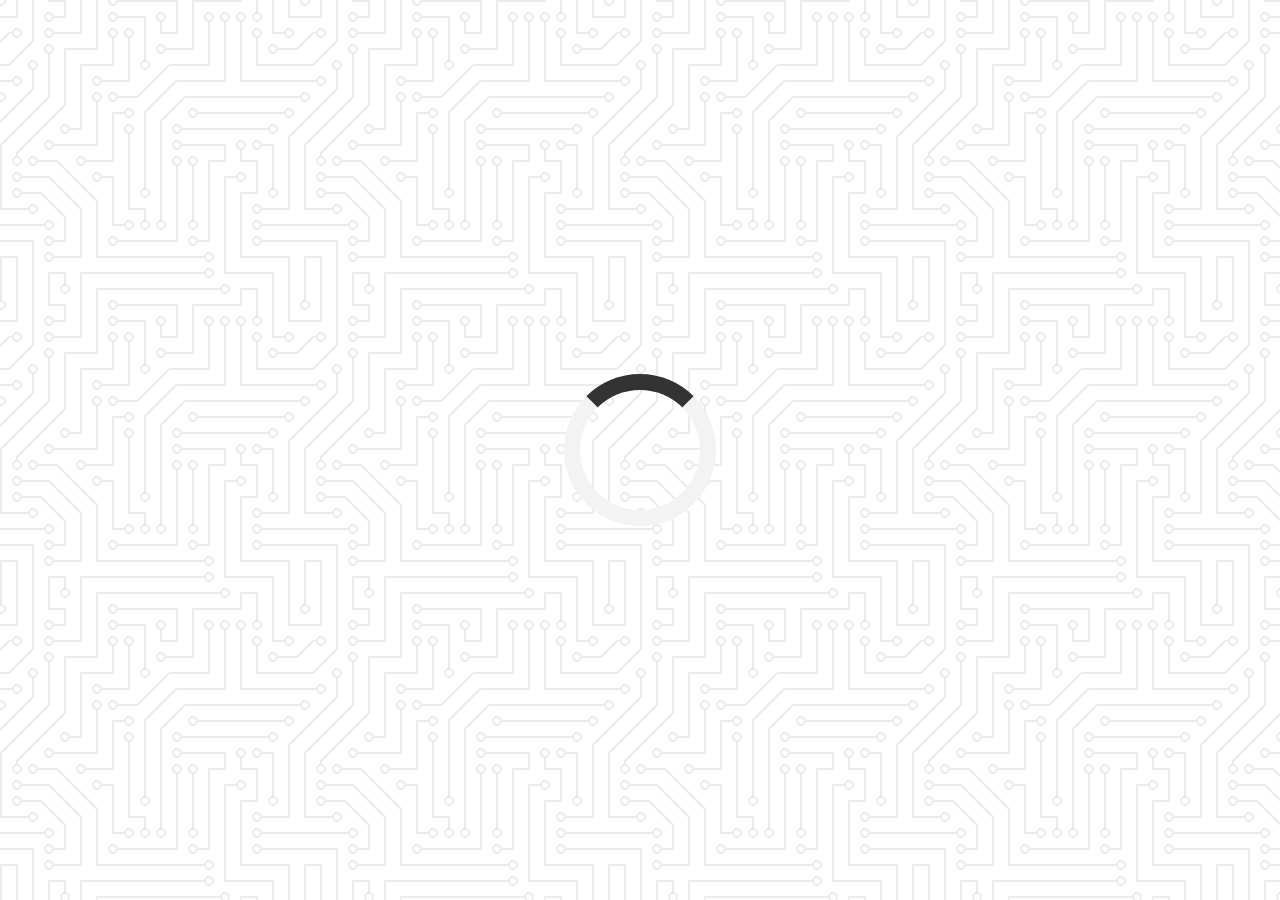
<file: QuoteGenerator/index.html>
<!DOCTYPE html>
<html lang="en">

<head>
    <meta charset="UTF-8">
    <meta http-equiv="X-UA-Compatible" content="IE=edge">
    <meta name="viewport" content="width=device-width, initial-scale=1.0">
    <title>Quote Generator</title>
    <link rel="icon" type="image/png" href="https://www.google.com/s2/favicons?domain=fontawesome.com">
    <link rel="stylesheet" href="https://cdnjs.cloudflare.com/ajax/libs/font-awesome/6.1.1/css/all.min.css"
        integrity="sha512-KfkfwYDsLkIlwQp6LFnl8zNdLGxu9YAA1QvwINks4PhcElQSvqcyVLLD9aMhXd13uQjoXtEKNosOWaZqXgel0g=="
        crossorigin="anonymous" referrerpolicy="no-referrer" />
    <link rel="stylesheet" href="style.css">
</head>

<body>
    <div class="quote-container" id="quote-container">
        <!-- Quote element  -->
        <div class="quote-text">
            <i class="fas fa-quote-left"></i>
            <span id="quote">It is in your moments of decision that your destiny is shaped.</span>
        </div>
        <!-- Author -->
        <div class="quote-author">
            <span id="author">Tony Robbins</span>
        </div>
        <!-- Buttons -->
        <div class="button-container">
            <button class="send-btn" id="twitter" title="Tweet this">
                <i class="fab fa-twitter"></i>
            </button>
            <button id="new-quote">New Quote</button>
        </div>

    </div>
    <!-- Loader -->
    <div class="loader" id="loader"></div>
    <script src="script.js"></script>
</body>

</html>
</file>
<file: QuoteGenerator/style.css>
@import url('https://fonts.googleapis.com/css?family=Montserrat&display=swap');

html {
    box-sizing: border-box;

}

body {
    margin: 0;
    min-height: 100vh;
    background-color: #ffffff;
    background-image: url("data:image/svg+xml,%3Csvg xmlns='http://www.w3.org/2000/svg' viewBox='0 0 304 304' width='304' height='304'%3E%3Cpath fill='%23000000' fill-opacity='0.08' d='M44.1 224a5 5 0 1 1 0 2H0v-2h44.1zm160 48a5 5 0 1 1 0 2H82v-2h122.1zm57.8-46a5 5 0 1 1 0-2H304v2h-42.1zm0 16a5 5 0 1 1 0-2H304v2h-42.1zm6.2-114a5 5 0 1 1 0 2h-86.2a5 5 0 1 1 0-2h86.2zm-256-48a5 5 0 1 1 0 2H0v-2h12.1zm185.8 34a5 5 0 1 1 0-2h86.2a5 5 0 1 1 0 2h-86.2zM258 12.1a5 5 0 1 1-2 0V0h2v12.1zm-64 208a5 5 0 1 1-2 0v-54.2a5 5 0 1 1 2 0v54.2zm48-198.2V80h62v2h-64V21.9a5 5 0 1 1 2 0zm16 16V64h46v2h-48V37.9a5 5 0 1 1 2 0zm-128 96V208h16v12.1a5 5 0 1 1-2 0V210h-16v-76.1a5 5 0 1 1 2 0zm-5.9-21.9a5 5 0 1 1 0 2H114v48H85.9a5 5 0 1 1 0-2H112v-48h12.1zm-6.2 130a5 5 0 1 1 0-2H176v-74.1a5 5 0 1 1 2 0V242h-60.1zm-16-64a5 5 0 1 1 0-2H114v48h10.1a5 5 0 1 1 0 2H112v-48h-10.1zM66 284.1a5 5 0 1 1-2 0V274H50v30h-2v-32h18v12.1zM236.1 176a5 5 0 1 1 0 2H226v94h48v32h-2v-30h-48v-98h12.1zm25.8-30a5 5 0 1 1 0-2H274v44.1a5 5 0 1 1-2 0V146h-10.1zm-64 96a5 5 0 1 1 0-2H208v-80h16v-14h-42.1a5 5 0 1 1 0-2H226v18h-16v80h-12.1zm86.2-210a5 5 0 1 1 0 2H272V0h2v32h10.1zM98 101.9V146H53.9a5 5 0 1 1 0-2H96v-42.1a5 5 0 1 1 2 0zM53.9 34a5 5 0 1 1 0-2H80V0h2v34H53.9zm60.1 3.9V66H82v64H69.9a5 5 0 1 1 0-2H80V64h32V37.9a5 5 0 1 1 2 0zM101.9 82a5 5 0 1 1 0-2H128V37.9a5 5 0 1 1 2 0V82h-28.1zm16-64a5 5 0 1 1 0-2H146v44.1a5 5 0 1 1-2 0V18h-26.1zm102.2 270a5 5 0 1 1 0 2H98v14h-2v-16h124.1zM242 149.9V160h16v34h-16v62h48v48h-2v-46h-48v-66h16v-30h-16v-12.1a5 5 0 1 1 2 0zM53.9 18a5 5 0 1 1 0-2H64V2H48V0h18v18H53.9zm112 32a5 5 0 1 1 0-2H192V0h50v2h-48v48h-28.1zm-48-48a5 5 0 0 1-9.8-2h2.07a3 3 0 1 0 5.66 0H178v34h-18V21.9a5 5 0 1 1 2 0V32h14V2h-58.1zm0 96a5 5 0 1 1 0-2H137l32-32h39V21.9a5 5 0 1 1 2 0V66h-40.17l-32 32H117.9zm28.1 90.1a5 5 0 1 1-2 0v-76.51L175.59 80H224V21.9a5 5 0 1 1 2 0V82h-49.59L146 112.41v75.69zm16 32a5 5 0 1 1-2 0v-99.51L184.59 96H300.1a5 5 0 0 1 3.9-3.9v2.07a3 3 0 0 0 0 5.66v2.07a5 5 0 0 1-3.9-3.9H185.41L162 121.41v98.69zm-144-64a5 5 0 1 1-2 0v-3.51l48-48V48h32V0h2v50H66v55.41l-48 48v2.69zM50 53.9v43.51l-48 48V208h26.1a5 5 0 1 1 0 2H0v-65.41l48-48V53.9a5 5 0 1 1 2 0zm-16 16V89.41l-34 34v-2.82l32-32V69.9a5 5 0 1 1 2 0zM12.1 32a5 5 0 1 1 0 2H9.41L0 43.41V40.6L8.59 32h3.51zm265.8 18a5 5 0 1 1 0-2h18.69l7.41-7.41v2.82L297.41 50H277.9zm-16 160a5 5 0 1 1 0-2H288v-71.41l16-16v2.82l-14 14V210h-28.1zm-208 32a5 5 0 1 1 0-2H64v-22.59L40.59 194H21.9a5 5 0 1 1 0-2H41.41L66 216.59V242H53.9zm150.2 14a5 5 0 1 1 0 2H96v-56.6L56.6 162H37.9a5 5 0 1 1 0-2h19.5L98 200.6V256h106.1zm-150.2 2a5 5 0 1 1 0-2H80v-46.59L48.59 178H21.9a5 5 0 1 1 0-2H49.41L82 208.59V258H53.9zM34 39.8v1.61L9.41 66H0v-2h8.59L32 40.59V0h2v39.8zM2 300.1a5 5 0 0 1 3.9 3.9H3.83A3 3 0 0 0 0 302.17V256h18v48h-2v-46H2v42.1zM34 241v63h-2v-62H0v-2h34v1zM17 18H0v-2h16V0h2v18h-1zm273-2h14v2h-16V0h2v16zm-32 273v15h-2v-14h-14v14h-2v-16h18v1zM0 92.1A5.02 5.02 0 0 1 6 97a5 5 0 0 1-6 4.9v-2.07a3 3 0 1 0 0-5.66V92.1zM80 272h2v32h-2v-32zm37.9 32h-2.07a3 3 0 0 0-5.66 0h-2.07a5 5 0 0 1 9.8 0zM5.9 0A5.02 5.02 0 0 1 0 5.9V3.83A3 3 0 0 0 3.83 0H5.9zm294.2 0h2.07A3 3 0 0 0 304 3.83V5.9a5 5 0 0 1-3.9-5.9zm3.9 300.1v2.07a3 3 0 0 0-1.83 1.83h-2.07a5 5 0 0 1 3.9-3.9zM97 100a3 3 0 1 0 0-6 3 3 0 0 0 0 6zm0-16a3 3 0 1 0 0-6 3 3 0 0 0 0 6zm16 16a3 3 0 1 0 0-6 3 3 0 0 0 0 6zm16 16a3 3 0 1 0 0-6 3 3 0 0 0 0 6zm0 16a3 3 0 1 0 0-6 3 3 0 0 0 0 6zm-48 32a3 3 0 1 0 0-6 3 3 0 0 0 0 6zm16 16a3 3 0 1 0 0-6 3 3 0 0 0 0 6zm32 48a3 3 0 1 0 0-6 3 3 0 0 0 0 6zm-16 16a3 3 0 1 0 0-6 3 3 0 0 0 0 6zm32-16a3 3 0 1 0 0-6 3 3 0 0 0 0 6zm0-32a3 3 0 1 0 0-6 3 3 0 0 0 0 6zm16 32a3 3 0 1 0 0-6 3 3 0 0 0 0 6zm32 16a3 3 0 1 0 0-6 3 3 0 0 0 0 6zm0-16a3 3 0 1 0 0-6 3 3 0 0 0 0 6zm-16-64a3 3 0 1 0 0-6 3 3 0 0 0 0 6zm16 0a3 3 0 1 0 0-6 3 3 0 0 0 0 6zm16 96a3 3 0 1 0 0-6 3 3 0 0 0 0 6zm0 16a3 3 0 1 0 0-6 3 3 0 0 0 0 6zm16 16a3 3 0 1 0 0-6 3 3 0 0 0 0 6zm16-144a3 3 0 1 0 0-6 3 3 0 0 0 0 6zm0 32a3 3 0 1 0 0-6 3 3 0 0 0 0 6zm16-32a3 3 0 1 0 0-6 3 3 0 0 0 0 6zm16-16a3 3 0 1 0 0-6 3 3 0 0 0 0 6zm-96 0a3 3 0 1 0 0-6 3 3 0 0 0 0 6zm0 16a3 3 0 1 0 0-6 3 3 0 0 0 0 6zm16-32a3 3 0 1 0 0-6 3 3 0 0 0 0 6zm96 0a3 3 0 1 0 0-6 3 3 0 0 0 0 6zm-16-64a3 3 0 1 0 0-6 3 3 0 0 0 0 6zm16-16a3 3 0 1 0 0-6 3 3 0 0 0 0 6zm-32 0a3 3 0 1 0 0-6 3 3 0 0 0 0 6zm0-16a3 3 0 1 0 0-6 3 3 0 0 0 0 6zm-16 0a3 3 0 1 0 0-6 3 3 0 0 0 0 6zm-16 0a3 3 0 1 0 0-6 3 3 0 0 0 0 6zm-16 0a3 3 0 1 0 0-6 3 3 0 0 0 0 6zM49 36a3 3 0 1 0 0-6 3 3 0 0 0 0 6zm-32 0a3 3 0 1 0 0-6 3 3 0 0 0 0 6zm32 16a3 3 0 1 0 0-6 3 3 0 0 0 0 6zM33 68a3 3 0 1 0 0-6 3 3 0 0 0 0 6zm16-48a3 3 0 1 0 0-6 3 3 0 0 0 0 6zm0 240a3 3 0 1 0 0-6 3 3 0 0 0 0 6zm16 32a3 3 0 1 0 0-6 3 3 0 0 0 0 6zm-16-64a3 3 0 1 0 0-6 3 3 0 0 0 0 6zm0 16a3 3 0 1 0 0-6 3 3 0 0 0 0 6zm-16-32a3 3 0 1 0 0-6 3 3 0 0 0 0 6zm80-176a3 3 0 1 0 0-6 3 3 0 0 0 0 6zm16 0a3 3 0 1 0 0-6 3 3 0 0 0 0 6zm-16-16a3 3 0 1 0 0-6 3 3 0 0 0 0 6zm32 48a3 3 0 1 0 0-6 3 3 0 0 0 0 6zm16-16a3 3 0 1 0 0-6 3 3 0 0 0 0 6zm0-32a3 3 0 1 0 0-6 3 3 0 0 0 0 6zm112 176a3 3 0 1 0 0-6 3 3 0 0 0 0 6zm-16 16a3 3 0 1 0 0-6 3 3 0 0 0 0 6zm0 16a3 3 0 1 0 0-6 3 3 0 0 0 0 6zm0 16a3 3 0 1 0 0-6 3 3 0 0 0 0 6zM17 180a3 3 0 1 0 0-6 3 3 0 0 0 0 6zm0 16a3 3 0 1 0 0-6 3 3 0 0 0 0 6zm0-32a3 3 0 1 0 0-6 3 3 0 0 0 0 6zm16 0a3 3 0 1 0 0-6 3 3 0 0 0 0 6zM17 84a3 3 0 1 0 0-6 3 3 0 0 0 0 6zm32 64a3 3 0 1 0 0-6 3 3 0 0 0 0 6zm16-16a3 3 0 1 0 0-6 3 3 0 0 0 0 6z'%3E%3C/path%3E%3C/svg%3E");
    color: black;
    font-family: 'Montserrat', sans-serif;
    font-weight: bold;
    text-align: center;
    display: flex;
    align-items: center;
    justify-content: center;
}

.quote-container {
    width: auto;
    max-width: 900px;
    padding: 20px 30px;
    border-radius: 10px;
    background-color: rgba(255, 255, 255, 0.4);
    box-shadow: 0 10px 10px 10px rgba(0, 0, 0, 0.2);    
}

.quote-text{
    font-size: 2.75rem;
}

.long-quote{
    font-size: 2rem;
}

.fa-quote-left{
    font-size: 4rem;
}

.quote-author{
    margin-top: 15px;
    font-size: 2rem;
    font-weight: 400;
    font-style: italic;
}

.button-container{
    margin-top: 15px;
    display: flex;
    justify-content: space-between;
}

button{
    cursor: pointer;
    font-size: 1.2rem;
    height: 2.5rem;
    border: none;
    border-radius: 10px;
    color: #ffffff;
    background: #333;
    outline: none;
    padding: 0.5rem 1.8rem;
    box-shadow: 0 0.3rem rgba(121,121,121,0.65);

}

button:hover{
    filter: brightness(110%);
}

button:active{
    transform: translate(0, 0.3rem);
    box-shadow: 0 0.1rem rgba(255, 255, 255, 0.65);
}

#twitter:hover{
    color: #38a1f3;    
}

.fa-twitter{
    font-size: 1.5rem;
}

.loader {
    border: 16px solid #f3f3f3; /* Light grey */
    border-top: 16px solid #333; 
    border-radius: 50%;
    width: 120px;
    height: 120px;
    animation: spin 2s linear infinite;
  }
  
  @keyframes spin {
    0% { transform: rotate(0deg); }
    100% { transform: rotate(360deg); }
  }

/* Media Query */

@media screen and (max-width:1000px) {
    .quote-container{
        margin: auto 10px;
    }
    .quote-text{
        font-size: 2.5rem;
    }
}
</file>
